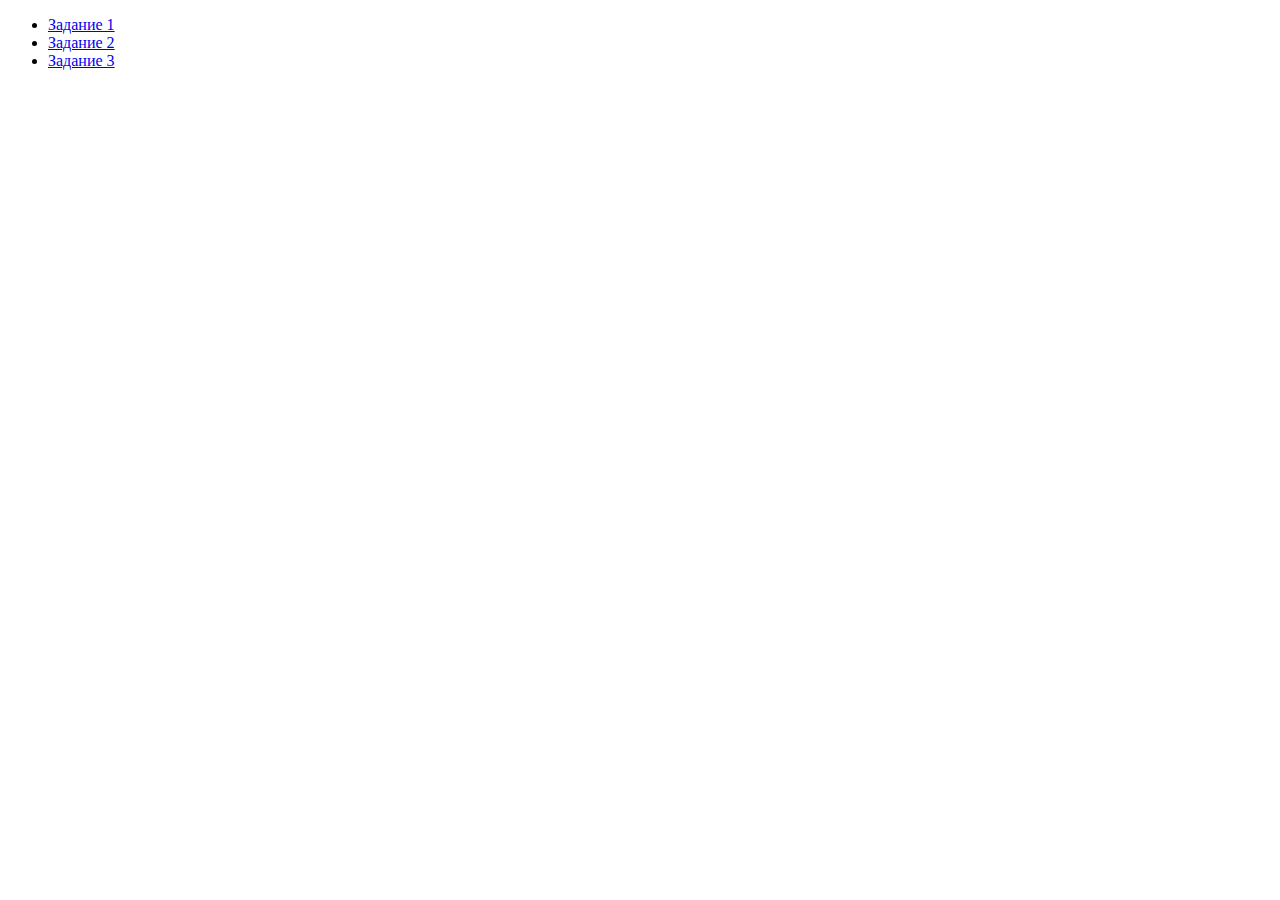
<file: src/index.html>
<!DOCTYPE html>
<html lang="en">
  <head>
    <meta charset="UTF-8" />
    <meta http-equiv="X-UA-Compatible" content="IE=edge" />
    <meta name="viewport" content="width=device-width, initial-scale=1.0" />
    <title>Promisification</title>
  </head>
  <body>
    <ul>
      <li>
        <a href="./partials/task1.html">Задание 1</a>
      </li>
      <li>
        <a href="./partials/task2.html">Задание 2</a>
      </li>
      <li>
        <a href="./partials/task3.html">Задание 3</a>
      </li>
    </ul>
    <script src="./index.js"></script>
  </body>
</html>
</file>
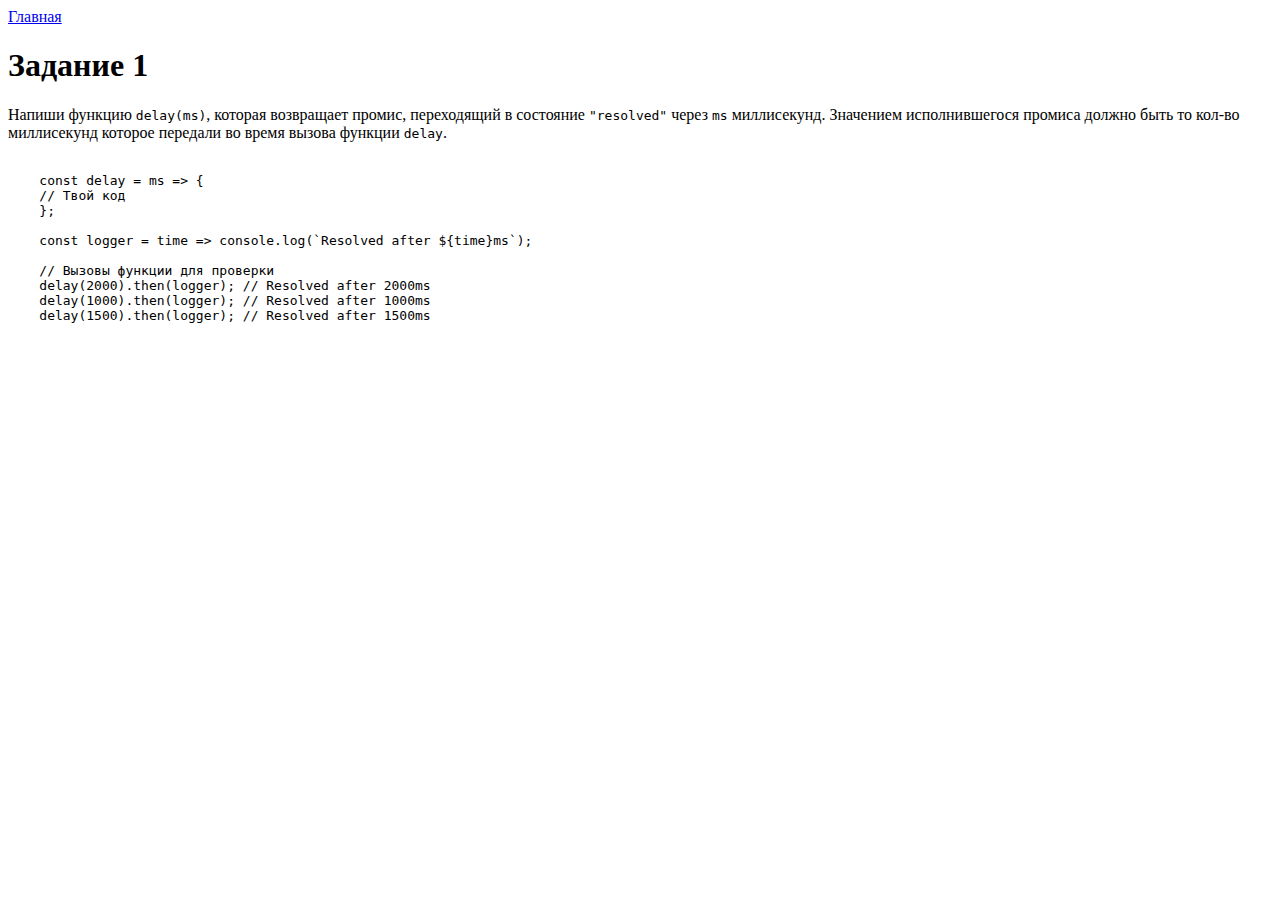
<file: src/partials/task1.html>
<!DOCTYPE html>
<html lang="en">
  <head>
    <meta charset="UTF-8" />
    <meta http-equiv="X-UA-Compatible" content="IE=edge" />
    <meta name="viewport" content="width=device-width, initial-scale=1.0" />
    <title>Задание 1</title>
  </head>
  <body>
    <section>
      <a href="../index.html">Главная</a>
      <div>
        <h1>Задание 1</h1>
        <p>
          Напиши функцию <code class="text">delay(ms)</code>, которая возвращает
          промис, переходящий в состояние <code>"resolved"</code> через
          <code>ms</code> миллисекунд. Значением исполнившегося промиса должно
          быть то кол-во миллисекунд которое передали во время вызова функции
          <code>delay</code>.
        </p>
        <pre>
            <code>       
    const delay = ms => {
    // Твой код
    };
                
    const logger = time => console.log(`Resolved after ${time}ms`);
                
    // Вызовы функции для проверки
    delay(2000).then(logger); // Resolved after 2000ms
    delay(1000).then(logger); // Resolved after 1000ms
    delay(1500).then(logger); // Resolved after 1500ms
            </code>
            </pre>
      </div>
    </section>
    <script src="../js/task1.js"></script>
  </body>
</html>
</file>
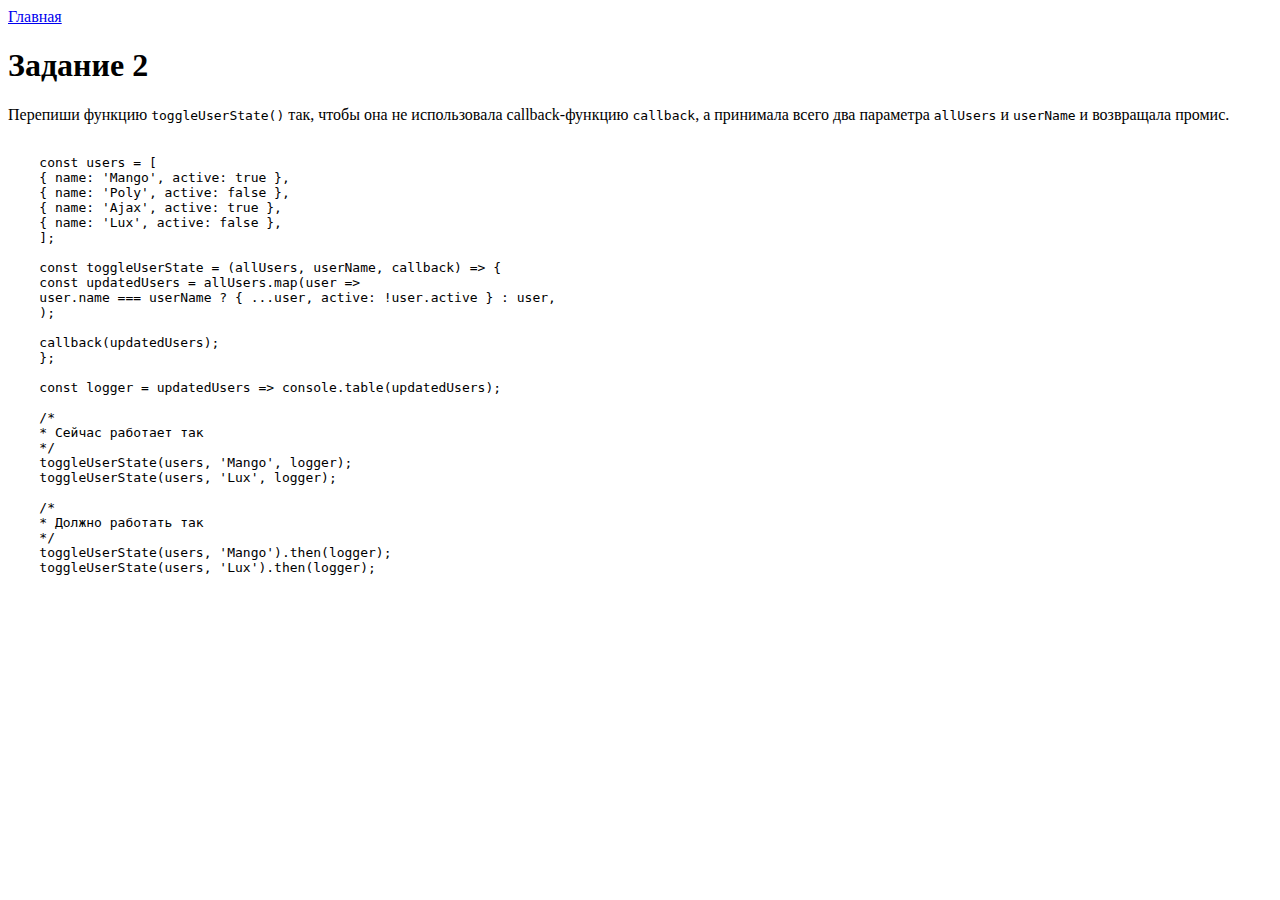
<file: src/partials/task2.html>
<!DOCTYPE html>
<html lang="en">
  <head>
    <meta charset="UTF-8" />
    <meta http-equiv="X-UA-Compatible" content="IE=edge" />
    <meta name="viewport" content="width=device-width, initial-scale=1.0" />
    <title>Задание 2</title>
  </head>

  <body>
    <section>
      <a href="../index.html">Главная</a>
      <div>
        <h1>Задание 2</h1>
        <p>
          Перепиши функцию <code>toggleUserState()</code> так, чтобы она не
          использовала callback-функцию <code>callback</code>, а принимала всего
          два параметра <code>allUsers</code> и <code>userName</code> и
          возвращала промис.
        </p>
        <pre>
                        <code>
    const users = [
    { name: 'Mango', active: true },
    { name: 'Poly', active: false },
    { name: 'Ajax', active: true },
    { name: 'Lux', active: false },
    ];
                            
    const toggleUserState = (allUsers, userName, callback) => {
    const updatedUsers = allUsers.map(user =>
    user.name === userName ? { ...user, active: !user.active } : user,
    );
                            
    callback(updatedUsers);
    };
                            
    const logger = updatedUsers => console.table(updatedUsers);
                            
    /*
    * Сейчас работает так
    */
    toggleUserState(users, 'Mango', logger);
    toggleUserState(users, 'Lux', logger);
                            
    /*
    * Должно работать так
    */
    toggleUserState(users, 'Mango').then(logger);
    toggleUserState(users, 'Lux').then(logger);
            
                        </code>
                        </pre>
      </div>
    </section>
    <script src="../js/task2.js"></script>
  </body>
</html>
</file>
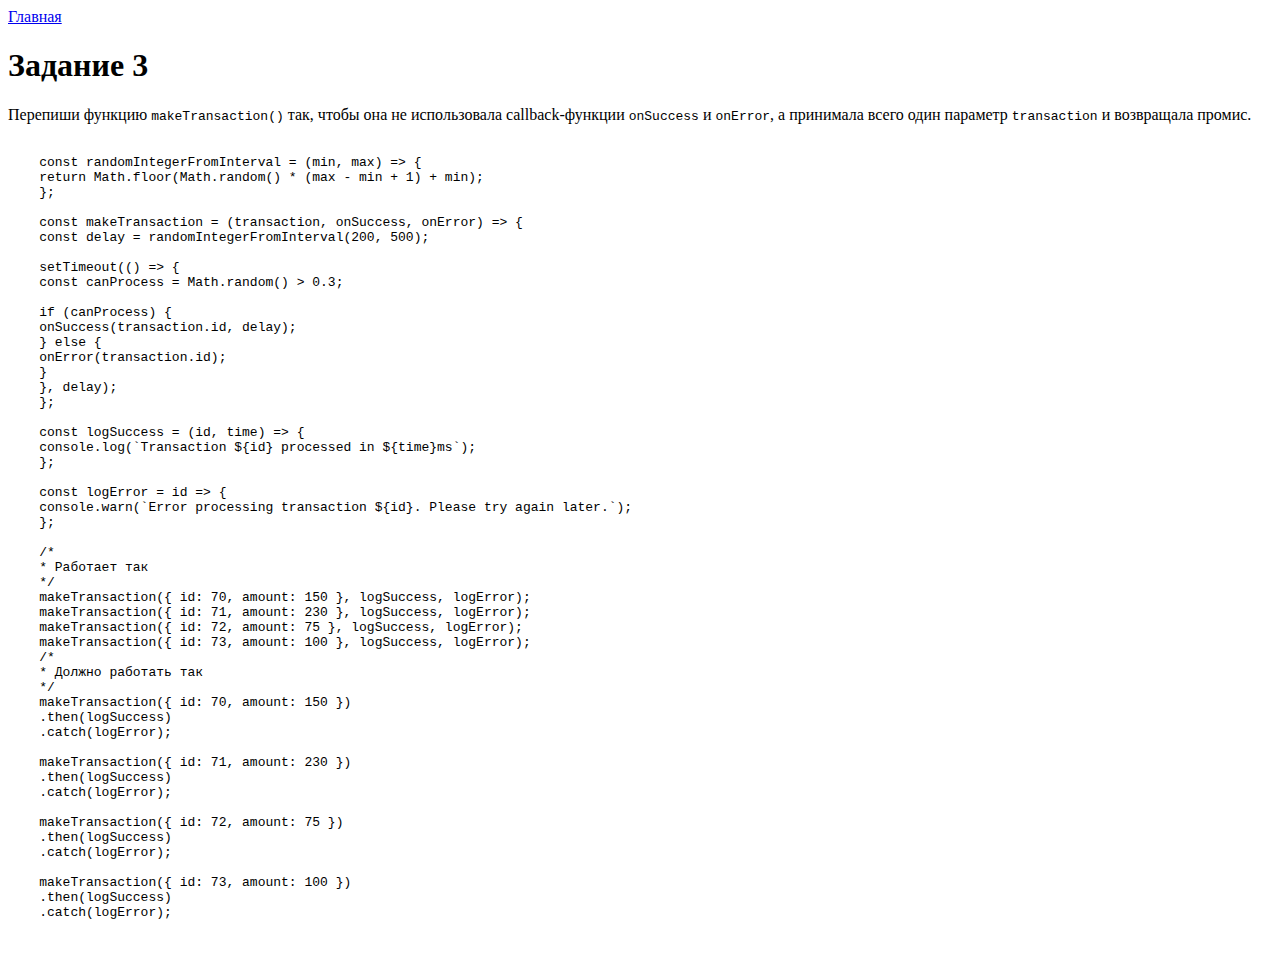
<file: src/partials/task3.html>
<!DOCTYPE html>
<html lang="en">
  <head>
    <meta charset="UTF-8" />
    <meta http-equiv="X-UA-Compatible" content="IE=edge" />
    <meta name="viewport" content="width=device-width, initial-scale=1.0" />
    <title>Задание 3</title>
  </head>

  <body>
    <section>
      <a href="../index.html">Главная</a>
      <div>
        <h1>Задание 3</h1>
        <p>
          Перепиши функцию <code>makeTransaction()</code> так, чтобы она не
          использовала callback-функции <code>onSuccess</code> и
          <code>onError</code>, а принимала всего один параметр
          <code>transaction</code> и возвращала промис.
        </p>
        <pre>
                        <code>
    const randomIntegerFromInterval = (min, max) => {
    return Math.floor(Math.random() * (max - min + 1) + min);
    };
    
    const makeTransaction = (transaction, onSuccess, onError) => {
    const delay = randomIntegerFromInterval(200, 500);
    
    setTimeout(() => {
    const canProcess = Math.random() > 0.3;
    
    if (canProcess) {
    onSuccess(transaction.id, delay);
    } else {
    onError(transaction.id);
    }
    }, delay);
    };
    
    const logSuccess = (id, time) => {
    console.log(`Transaction ${id} processed in ${time}ms`);
    };
    
    const logError = id => {
    console.warn(`Error processing transaction ${id}. Please try again later.`);
    };
    
    /*
    * Работает так
    */
    makeTransaction({ id: 70, amount: 150 }, logSuccess, logError);
    makeTransaction({ id: 71, amount: 230 }, logSuccess, logError);
    makeTransaction({ id: 72, amount: 75 }, logSuccess, logError);
    makeTransaction({ id: 73, amount: 100 }, logSuccess, logError);
    /*
    * Должно работать так
    */
    makeTransaction({ id: 70, amount: 150 })
    .then(logSuccess)
    .catch(logError);
    
    makeTransaction({ id: 71, amount: 230 })
    .then(logSuccess)
    .catch(logError);
    
    makeTransaction({ id: 72, amount: 75 })
    .then(logSuccess)
    .catch(logError);
    
    makeTransaction({ id: 73, amount: 100 })
    .then(logSuccess)
    .catch(logError);
                        </code>
                        </pre>
      </div>
    </section>
    <script src="../js/task3.js"></script>
  </body>
</html>
</file>
